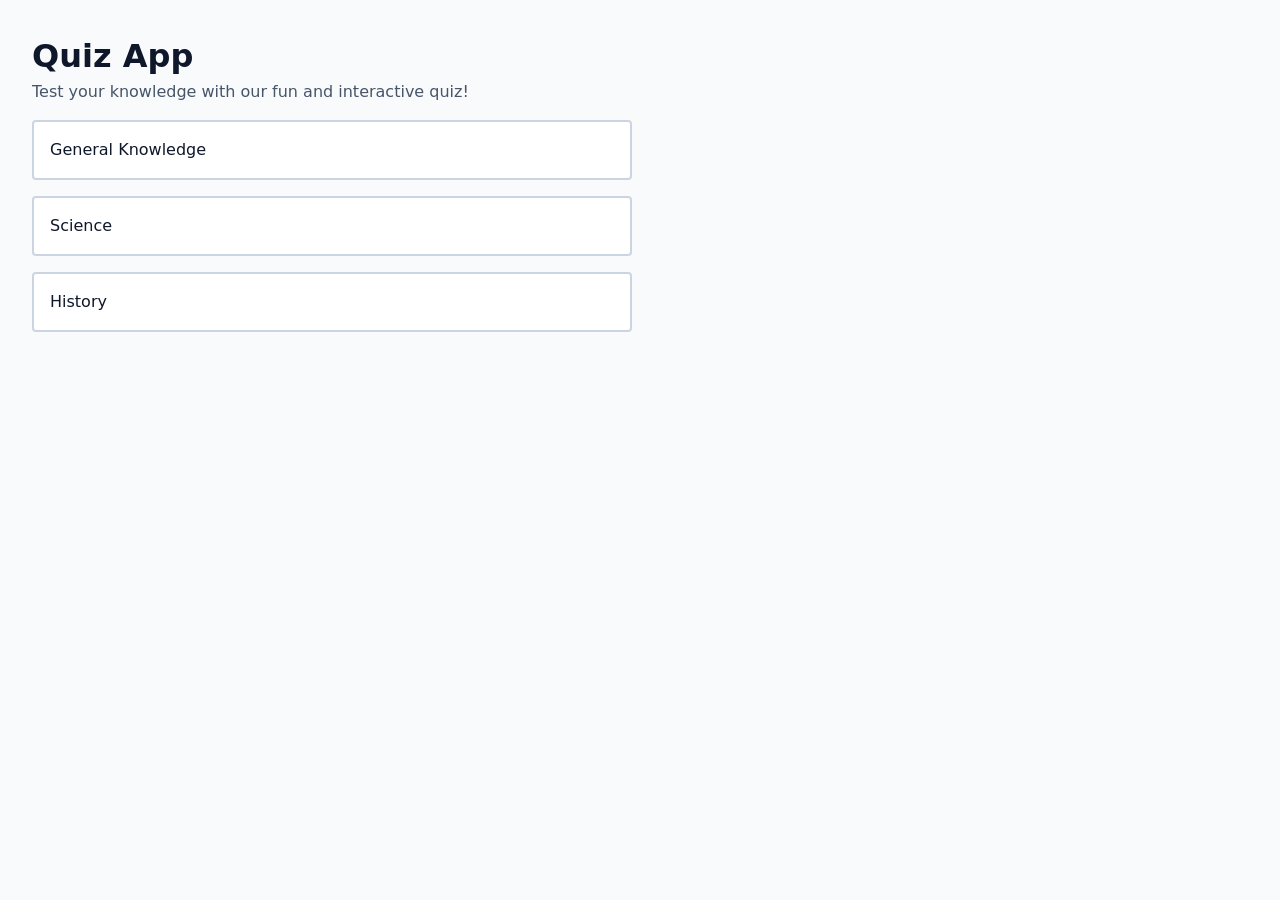
<file: index.html>
<!DOCTYPE html>
<html lang="en">
<head>
    <meta charset="UTF-8">
    <meta name="viewport" content="width=device-width, initial-scale=1.0">
    <title>Quiz App</title>

    <link rel="stylesheet" href="styles/reset.css">
    <link rel="stylesheet" href="styles/quiz.css">
</head>
<body>
    <header>
        <h1>Quiz App</h1>
        <p class="description">Test your knowledge with our fun and interactive quiz!</p>
    </header>

    <main>
        <ol class="quiz-container">
            <!--- quiz here --->
        </ol>
    </main>

    <script src="scripts/quiz.js" type="module"></script>
</body>
</html>
</file>
<file: styles/quiz.css>
main {
    margin: 1rem 0;
}

.quiz-container {
    display: flex;
    flex-direction: column;
    gap: 1rem;
    max-width: 600px;
}

.quiz-link {
    display: block;
    width: 100%;
    height: 100%;
    padding: 1rem;
    text-decoration: none;
    border: 2px solid var(--color-border);
    border-radius: 4px;
    background: var(--color-surface);
    color: var(--color-text);
    transition: background-color 0.15s, border-color 0.15s, box-shadow 0.15s;
}

.quiz-link:hover {
    background: var(--color-surface-hover);
    border-color: var(--color-border-strong);
}

.quiz-link:active {
    background: var(--color-surface-active);
    border-color: var(--color-border-strong);
}

.quiz-link:focus-visible {
    outline: none;
    border-color: var(--color-primary);
    box-shadow: 0 0 0 3px var(--color-focus-ring);
}
</file>
<file: styles/question.css>
main {
    margin: 1rem 0;
}

form {
    display: flex;
    flex-direction: column;
    gap: 0.5rem;
    margin: 1rem 0;
}

.option-box {
    display: flex;
    align-items: center;
    gap: 0.5rem;
    padding: 0.75rem 1rem;
    border: 2px solid var(--color-border);
    border-radius: 4px;
    background: var(--color-surface);
    color: var(--color-text);
    transition: background-color 0.15s, border-color 0.15s, box-shadow 0.15s;
    cursor: pointer;
    position: relative;
}

.option-box:hover {
    background: var(--color-surface-hover);
    border-color: var(--color-border-strong);
}

.option-box:active {
    background: var(--color-surface-active);
    border-color: var(--color-border-strong);
}

.option-box:has(input[type="radio"]:checked) {
    background: var(--color-selected-bg);
    border-color: var(--color-primary);
}

.option-box:has(input[type="radio"]:checked):hover {
    background: var(--color-selected-bg-hover);
}

.option-box:focus-within {
    outline: none;
    border-color: var(--color-primary);
    box-shadow: 0 0 0 3px var(--color-focus-ring);
}

input[type="radio"] {
    opacity: 0;
    position: absolute;
    right: 10%;
}

.next-button {
    margin-top: 1rem;
    padding: 0.75rem 1.5rem;
    background-color: var(--color-primary);
    color: var(--color-on-primary);
    border: none;
    border-radius: 4px;
    cursor: pointer;
    transition: background-color 0.15s, box-shadow 0.15s;
    font-weight: 500;
}

.next-button:hover {
    background-color: var(--color-primary-hover);
}

.next-button:active {
    background-color: var(--color-primary-active);
}

.next-button:focus-visible {
    outline: none;
    box-shadow: 0 0 0 3px var(--color-focus-ring);
}

.summary-question {
    border: 2px solid var(--color-border);
    border-radius: 4px;
    padding: 1rem;
    background: var(--color-surface);
}

.summary-question h3 {
    font-weight: 500;
}

.summary-question p {
    color: green; 
}

.back-button {
    margin-top: 1rem;
    padding: 0.75rem 1.5rem;
    background-color: var(--color-primary);
    color: var(--color-on-primary);
    border: none;
    border-radius: 4px;
    cursor: pointer;
    transition: background-color 0.15s, box-shadow 0.15s;
    font-weight: 500;
}

.back-button:hover {
    background-color: var(--color-primary-hover);
}

.back-button:active {
    background-color: var(--color-primary-active);
}

.back-button:focus-visible {
    outline: none;
    box-shadow: 0 0 0 3px var(--color-focus-ring);
}

.hide {
    display: none;
}
</file>
